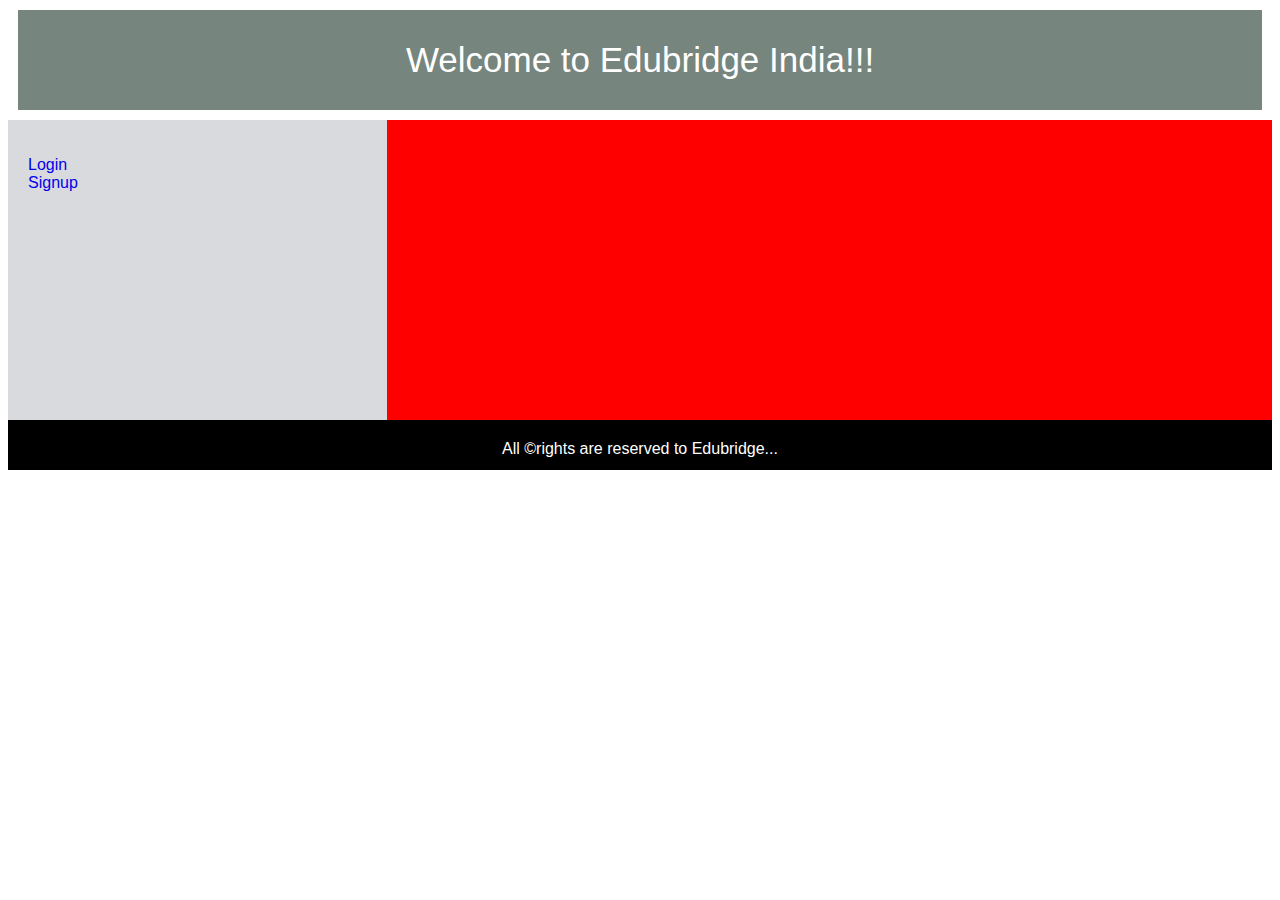
<file: index.html>
<!DOCTYPE html>
<html lang="en">
 <head>
  <meta charset="UTF-8">
  <meta name="Generator" content="EditPlus®️">
  <meta name="Author" content="">
  <meta name="Keywords" content="">
  <meta name="Description" content="">
  <meta name="viewport" content="width=device-width,initial-scale=1">
  <title>Edubridge India</title>
  <link rel="stylesheet" href="css/layout.css"/>
 </head>
 <body>
 <header>
Welcome to Edubridge India!!!
 </header>
 <section>
 <nav>
	<ul>
		<li><a href="html/formlogin1.html" target="frame1">Login</a></li>
        <li><a href="html/signupfull.html" target="frame1" >Signup</a></li>
	</ul>
</nav>
<article>
	<iframe name="frame1" width="100%" height="100%" style="border:0;top:0;left:0;bottom:0;height:100%;width:100%">
</iframe>
</article>
</section>
<footer> All &copyrights are reserved to Edubridge...</footer>
</body>
</html>
</file>
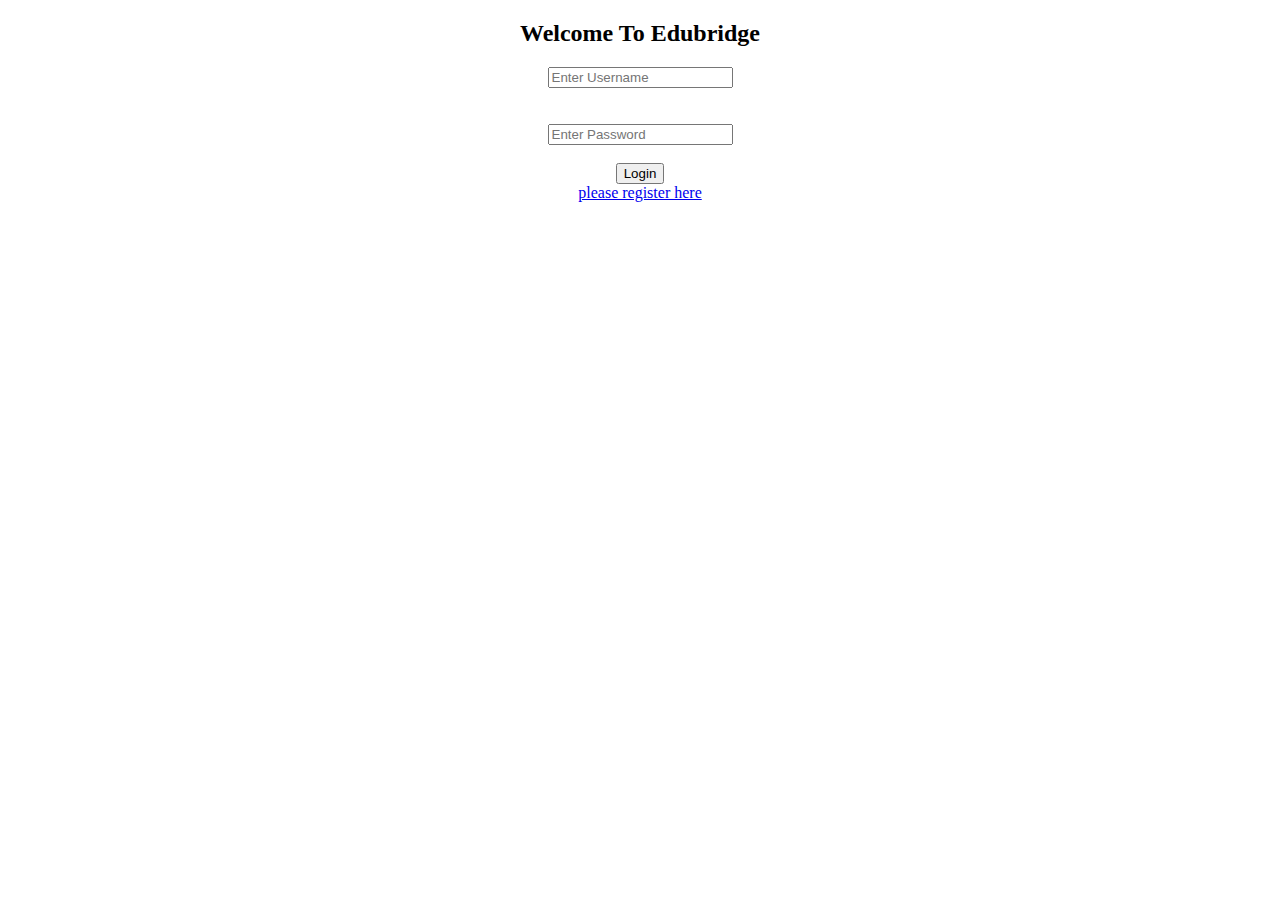
<file: html/formlogin1.html>
<!DOCTYPE html>
<html lang="en">
 <head>
  <meta charset="UTF-8">
  <meta name="Generator" content="EditPlus®">
  <meta name="Author" content="">
  <meta name="Keywords" content="">
  <meta name="Description" content="">
  <title>Login Form</title>
  <script src="../js/validation.js"></script>
 </head>
 <center>
 <body>
 <h2>Welcome To Edubridge</h2>
  <form name="loginform" action = "Success.html" method="post" onsubmit = "return validate()">
	<input type="text" name="username" Placeholder="Enter Username"/><br>
   <br><br>
	<input type="password" name="password" Placeholder="Enter Password"/><br><br>
<input type="Submit" value="Login"/><br>
<a href="task2.html">please register here</a>
 </form>
 </body>
 </center>
</html>
</file>
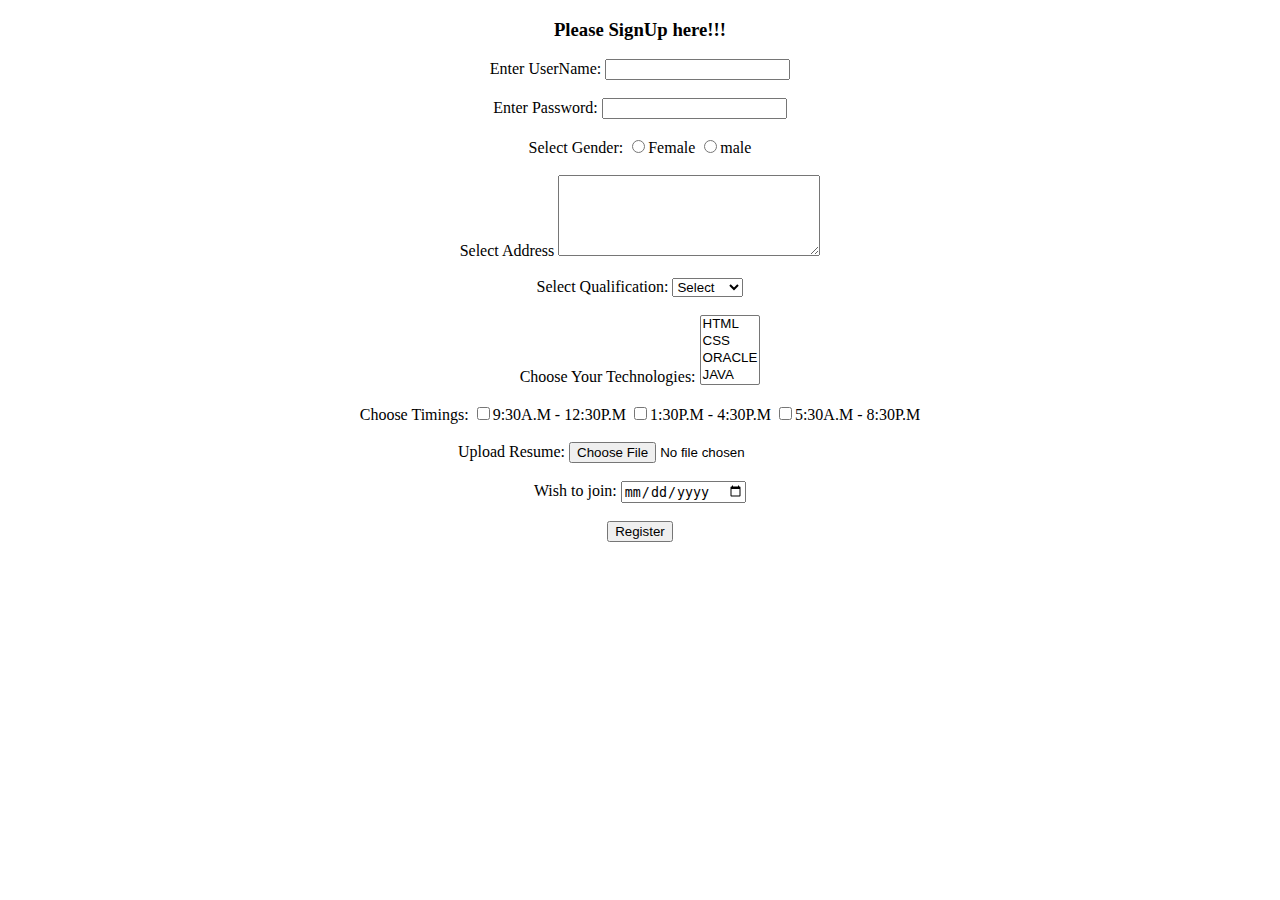
<file: html/signupfull.html>
<!DOCTYPE html>
<html lang="en">
 <head>
  <meta charset="UTF-8">
  <meta name="Generator" content="EditPlus®">
  <meta name="Author" content="">
  <meta name="Keywords" content="">
  <meta name="Description" content="">
  <title>signuptable</title>
 </head>
 <center>
 <body>
  <h3>Please SignUp here!!!</h3>
<form>
<label>Enter UserName:</label>
  <input type="text" name="username"/><br><br>
  <label>Enter Password:</label>
  <input type="password" name="password"/><br><br>
   <label>Select Gender:</label>
  <input type="radio" name="female">Female
  <input type="radio" name="male">male<br><br>
  <label>Select Address</label>
  <textarea rows=5 cols=30></textarea><br><br>
  <label>Select Qualification:</label>
  <select name="Qualification">
    <option value="Select">Select</option>
	<option value="B.E">B.E</option>
	<option value="B.TECH">B.TECH</option>
	<option value="MBA">MBA</option>
	<option value="MCA">MCA</option>
  </select><BR><BR>
  <label>Choose Your Technologies:</label>
   <select name="Technologies" multiple>
    <option value="HTML">HTML</option>
	<option value="CSS">CSS</option>
	<option value="ORACLE">ORACLE</option>
	<option value="JAVA">JAVA</option>
	</select><br><br>
	<label>Choose Timings: </label>
	<input type="Checkbox" name="ch1">9:30A.M - 12:30P.M</input>
    <input type="Checkbox" name="ch2">1:30P.M - 4:30P.M</input>
	<input type="Checkbox" name="ch3">5:30A.M - 8:30P.M</input><BR><BR>
	<label>Upload Resume: </label>
	<input type="file" name="f1"><br><br>
	<label>Wish to join: </label>
	<input type="date" name="DOJ"><br><br>
  <input type="submit" value="Register"/>
 </body>
 </center>
</html>
</file>
<file: css/layout.css>
/*universal selector */
* {
box-sizing:border-box;
}
/*body element selector */
body {
font-family:Arial,Helvetica,Sans-serif;
}
/*header element selector */
header {
background-color:#76857d;
color:white;
font-size:35px;
text-align:center;
padding:30px;
margin:10px;
}
/*nav elements selector*/
nav {
background-color:#d9dade;
width:30%;
height:300px;
float:left;
padding:20px;
}
/*nav ul elements selector*/
nav ul {
list-style-type:none;
padding:0px;
}
/*nav ul a elements selector*/
nav ul a {
text-decoration:none;
}
/*article elements selector*/
article {
width:70%;
height:300px;
float:left;
padding:20px;
background-color:red;
}
/*section elements selector*/
section::after {
content:"";
display:table;
clear:both;
}
/*footer elements selector*/
footer{
background-color:black;
padding:20px;
text-align:center;
height:50px;
color:white;
}
/*responsive layout*/
@media(max-width:600px)
{
nav,article 
{
width:100%;
height: auto;
}
}
</file>
